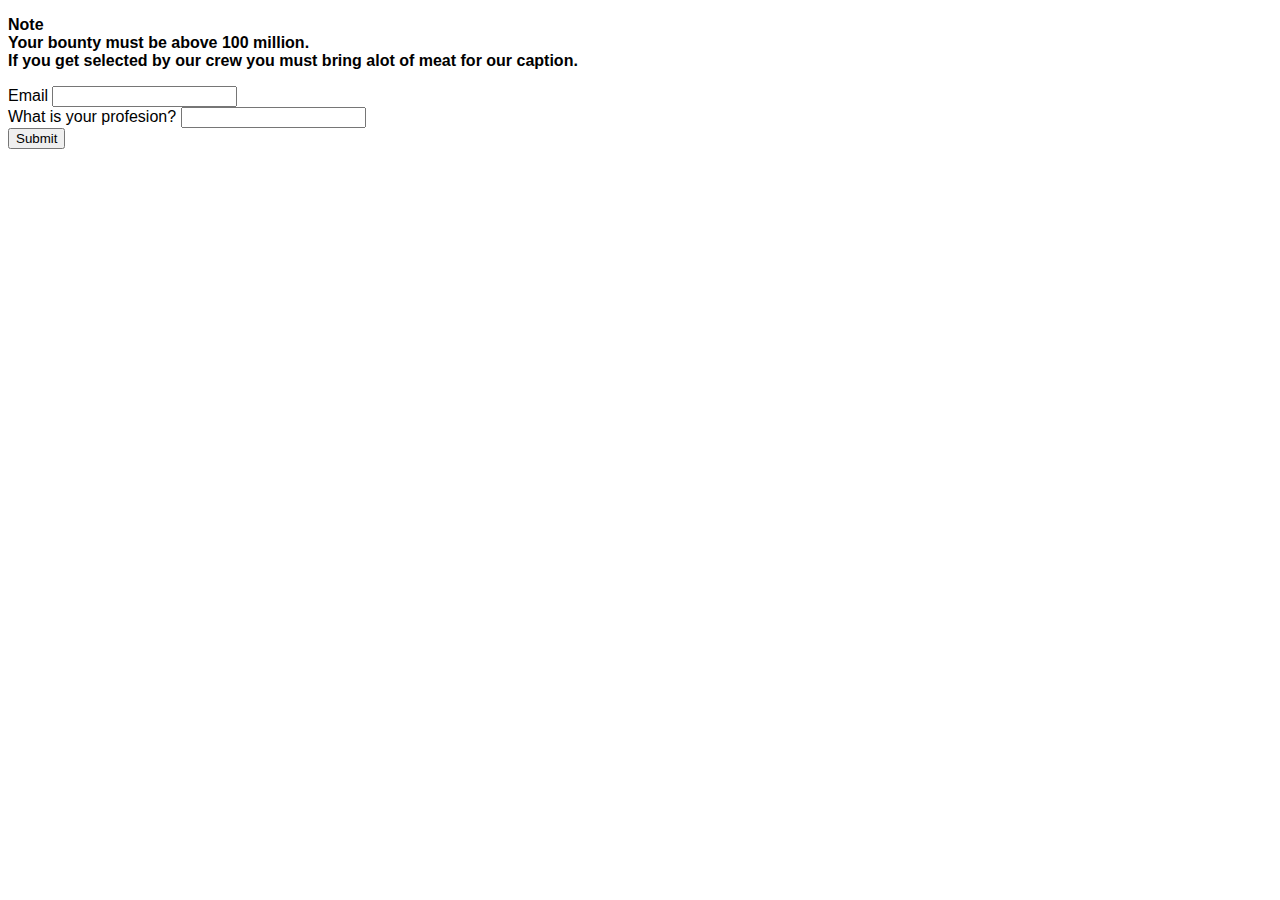
<file: temp.html>
<!DOCTYPE html>
<html lang="en">
<head>
  <meta charset="UTF-8">
  <meta http-equiv="X-UA-Compatible" content="IE=edge">
  <meta name="viewport" content="width=device-width, initial-scale=1.0">
  <link rel="stylesheet" href="form.css">
  <title>form</title>
</head>
<body>
  <p><strong>Note <br>
    Your bounty must be above 100 million. <br>
    If you get selected by our crew you must bring alot of meat for our caption.
  </strong></p>
  <form action="">
    <label for="">Email</label>
    <input type="text"><br>
    <label for="">What is your profesion?</label>
    <input type="text" name="" id=""><br>
    <input type="button" value="Submit">
  </form>
</body>
</html>
</file>
<file: form.css>
body{
  background-image: url('https://images2.alphacoders.com/643/643476.jpg');
  background-size: cover;
  background-repeat: no-repeat;
  font-family: 'Trebuchet MS', 'Lucida Sans Unicode', 'Lucida Grande', 'Lucida Sans', Arial, sans-serif;
}
</file>
